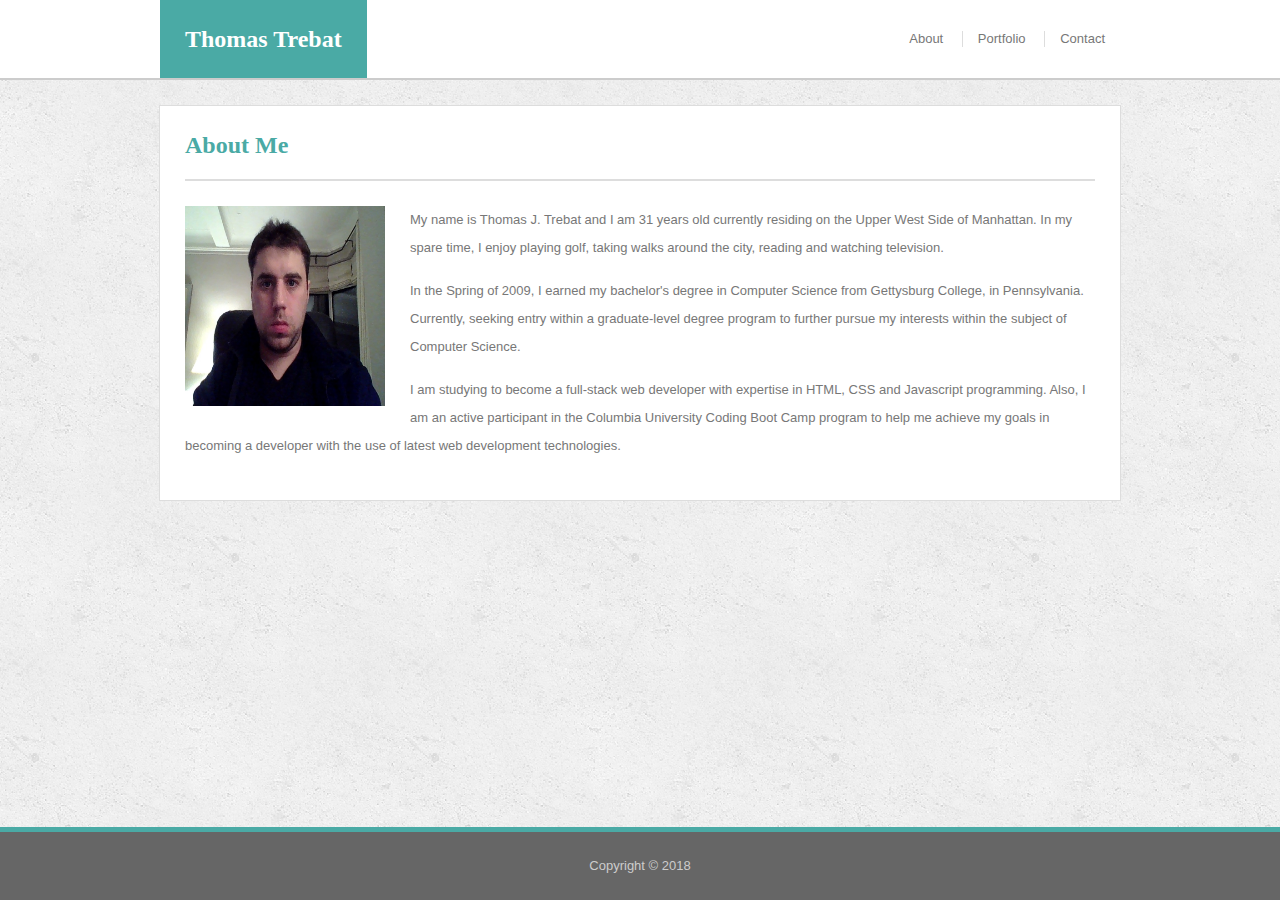
<file: index.html>
<!DOCTYPE html>
<html>

<head>
    <meta charset="utf-8">
    <meta name="viewport" content="width=device-width, initial-scale=1.0">
    <meta http-equiv="X-UA-Compatible" content="ie=edge">
    <title>Thomas Trebat</title>
    <link rel="stylesheet" type="text/css" href="assets/css/reset.css">
    <link rel="stylesheet" type="text/css" href="assets/css/style.css">
</head>

<body>
    <nav id="nav">
        <div class="nav-content">
            <h1 class="nav-heading">Thomas Trebat</h1>
            <ul class="nav-links">
                <li>
                    <a href="index.html">About</a>
                </li>
                <li>
                    <a href="portfolio.html">Portfolio</a>
                </li>
                <li>
                    <a href="contact.html">Contact</a>
                </li>
            </ul>
        </div>
    </nav>
    <div class="container">
        <div class="content">
            <h3 class="heading">About Me</h3>
            <img src="assets/images/headshot.jpg" alt="" class="headshot" />
            <p>My name is Thomas J. Trebat and I am 31 years old currently residing on the Upper West Side of
                Manhattan. In my
                spare time, I enjoy playing golf, taking walks around the city, reading and watching television.</p>
            <p>In the Spring of 2009, I earned my bachelor's degree in Computer Science from Gettysburg College, in
                Pennsylvania.
                Currently, seeking entry within a graduate-level degree program to further pursue my
                interests within
                the subject of Computer Science.</p>
            <p>
                I am studying to become a full-stack web developer with expertise in
                HTML, CSS and Javascript
                programming. Also, I am an active participant in the Columbia University Coding Boot Camp program to
                help me
                achieve my goals in becoming a developer with the use of latest web development technologies.
            </p>
        </div>
    </div>
    <footer id="footer">
        Copyright &copy; 2018
    </footer>
</body>

</html>
</file>
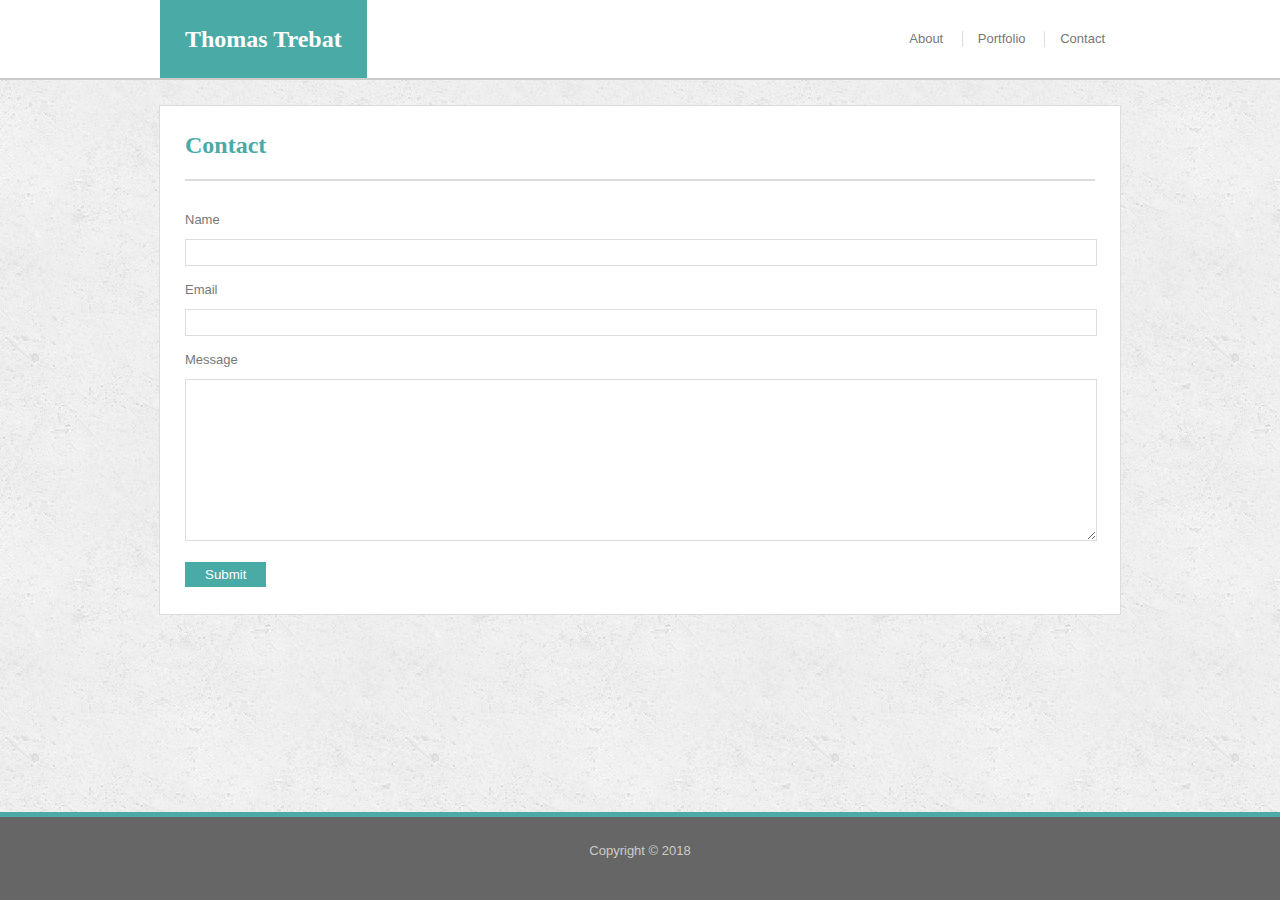
<file: contact.html>
<!DOCTYPE html>
<html>

<head>
    <meta charset="utf-8">
    <meta name="viewport" content="width=device-width, initial-scale=1.0">
    <meta http-equiv="X-UA-Compatible" content="ie=edge">
    <title>Thomas Trebat</title>
    <link rel="stylesheet" type="text/css" href="assets/css/reset.css">
    <link rel="stylesheet" type="text/css" href="assets/css/style.css">
</head>

<body>
    <nav id="nav">
        <div class="nav-content">
            <h1 class="nav-heading">Thomas Trebat</h1>
            <ul class="nav-links">
                <li>
                    <a href="index.html">About</a>
                </li>
                <li>
                    <a href="portfolio.html">Portfolio</a>
                </li>
                <li>
                    <a href="contact.html">Contact</a>
                </li>
            </ul>
        </div>
    </nav>
    <div class="container">
        <div class="content">
            <h3 class="heading">Contact</h3>
            <label>Name</label>
            <input type="text" />
            <label>Email</label>
            <input type="text" />
            <label>Message</label>
            <textarea></textarea>
            <button type="button">Submit</button>
        </div>
    </div>
    <footer id="footer">
        <p>Copyright &copy; 2018</p>
    </footer>
</body>

</html>
</file>
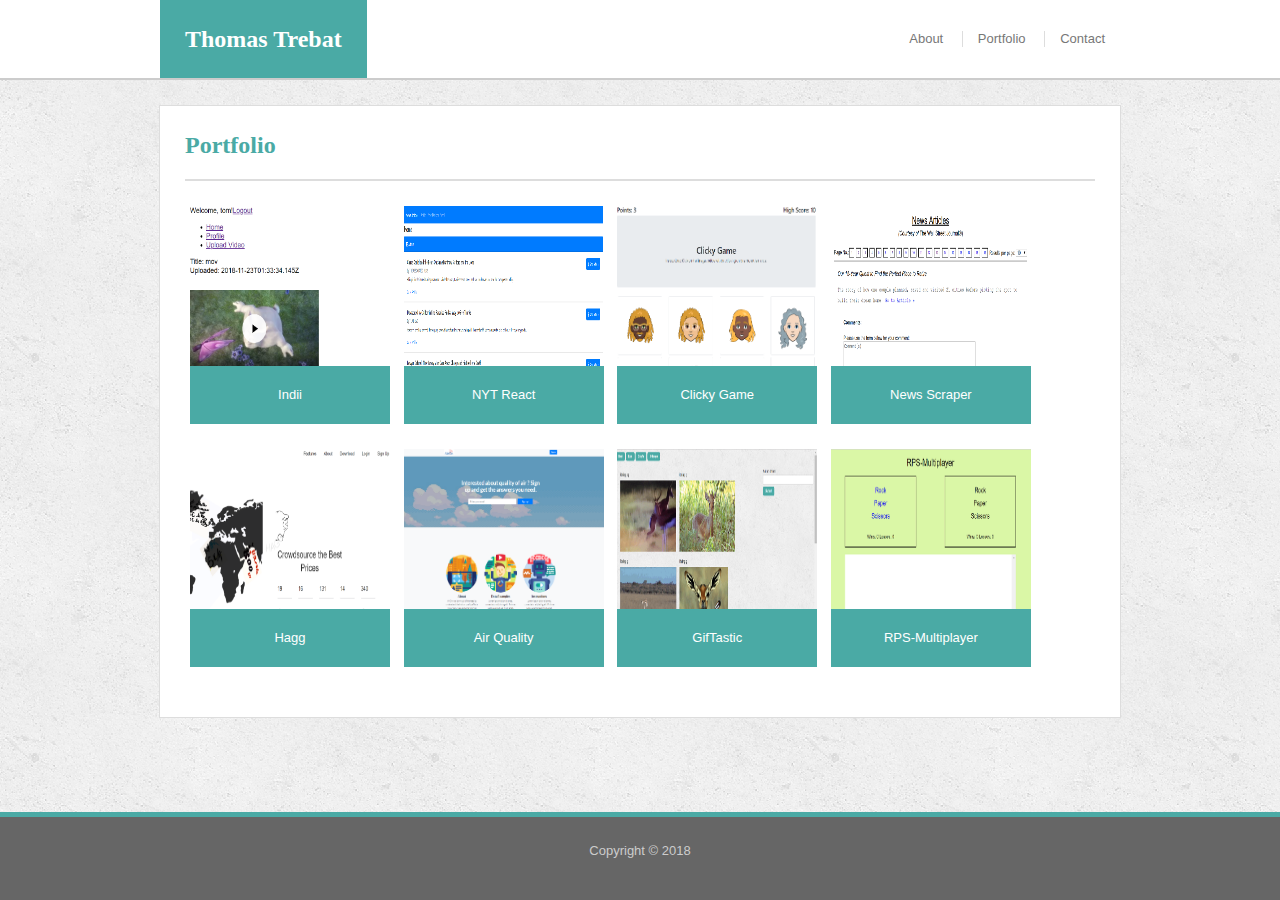
<file: portfolio.html>
<!DOCTYPE html>
<html>

<head>
    <meta charset="utf-8">
    <meta name="viewport" content="width=device-width, initial-scale=1.0">
    <meta http-equiv="X-UA-Compatible" content="ie=edge">
    <title>Thomas Trebat</title>
    <meta name="viewport" content="width=device-width, initial-scale=1">
    <link rel="stylesheet" type="text/css" href="assets/css/reset.css">
    <link rel="stylesheet" type="text/css" href="assets/css/style.css">
</head>

<body>
    <nav id="nav">
        <div class="nav-content">
            <h1 class="nav-heading">Thomas Trebat</h1>
            <ul class="nav-links">
                <li>
                    <a href="index.html">About</a>
                </li>
                <li>
                    <a href="portfolio.html">Portfolio</a>
                </li>
                <li>
                    <a href="contact.html">Contact</a>
                </li>
            </ul>
        </div>
    </nav>
    <div class="container">
        <div class="content">
            <h3 class="heading">Portfolio</h3>
            <ul class="portfolio-images">
                <li>
                    <figure>
                        <img src="assets/images/indii.png" alt="" class="img-thumb" />
                        <figcaption class="caption">
                            <a href="https://salty-reaches-13114.herokuapp.com" target="_blank">Indii</a>
                        </figcaption>
                    </figure>
                </li>
                <li>
                    <figure>
                        <img src="assets/images/nytreact.png" alt="" class="img-thumb" />
                        <figcaption class="caption">
                            <a href="https://frozen-fjord-11128.herokuapp.com" target="_blank">NYT React</a>
                        </figcaption>
                    </figure>
                </li>
                <li>
                    <figure>
                        <img src="assets/images/clicky-game.png" alt="" class="img-thumb" />
                        <figcaption class="caption">
                            <a href="https://tjtrebat.github.io/clicky-game" target="_blank">Clicky Game</a>
                        </figcaption>
                    </figure>
                </li>
                <li>
                    <figure>
                        <img src="assets/images/news-scraper.png" alt="" class="img-thumb" />
                        <figcaption class="caption">
                            <a href="https://ancient-chamber-34121.herokuapp.com" target="_blank">News Scraper</a>
                        </figcaption>
                    </figure>
                </li>
                <li>
                    <figure>
                        <img src="assets/images/hagg.png" alt="" class="img-thumb" />
                        <figcaption class="caption">
                            <a href="https://lit-plains-46584.herokuapp.com/" target="_blank">Hagg</a>
                        </figcaption>
                    </figure>
                </li>
                <li>
                    <figure>
                        <img src="assets/images/air-quality.png" alt="" class="img-thumb" />
                        <figcaption class="caption">
                            <a href="https://salty-falls-68404.herokuapp.com/" target="_blank">Air Quality</a>
                        </figcaption>
                    </figure>
                </li>
                <li>
                    <figure>
                        <img src="assets/images/giftastic.png" alt="" class="img-thumb" />
                        <figcaption class="caption">
                            <a href="https://tjtrebat.github.io/giftastic/" target="_blank">GifTastic</a>
                        </figcaption>
                    </figure>
                </li>
                <li>
                    <figure>
                        <img src="assets/images/rps-multiplayer.png" alt="" class="img-thumb" />
                        <figcaption class="caption">
                            <a href="https://tjtrebat.github.io/RPS-Multiplayer/" target="_blank">RPS-Multiplayer</a>
                        </figcaption>
                    </figure>
                </li>
            </ul>
        </div>
    </div>
    <footer id="footer">
        <p>Copyright &copy; 2018</p>
    </footer>
</body>

</html>
</file>
<file: assets/css/style.css>
body {
    background-image: url(../images/concrete_seamless.png);
    background-repeat: repeat;
    color: #777;
    font-family: 'Arial', 'Helvetica Neue', Helvetica, sans-serif;
    font-size: 13px;
    line-height: 28px;
}

h1, h3 {
    font-family: 'Georgia', Times, Times New Roman, serif;
}

a {
    text-decoration: none;
    color: #777;
}

a:hover {
    color: rgba(0,0,0,.9);
} 

p {
    margin-bottom: 15px;
}

input[type='text'], textarea {
    border: 1px solid #ddd;
    color: #777;
    display: inline-block;
    font-family: 'Arial', 'Helvetica Neue', Helvetica, sans-serif;
    padding: 5px 10px;
    margin: 5px 0px 10px 0px;
    width: calc(100% - 20px);
}

textarea {
    height: 150px;
}

button {
    background-color: #4aaaa5;
    border: none;
    color: #fff;
    padding: 5px 20px;
}

#nav {
    background-color: #fff;
    border-bottom: 2px solid #ccc;
    display: block;
    margin-bottom: 25px;
    width: 100%;
}

.nav-content {
    margin: 0 auto;
    width: 960px;
}

.nav-heading {
    background-color: #4aaaa5;
    color: #fff;
    display: inline-block;
    font-size: 24px;
    font-weight: bold;
    padding: 25px;
    text-align: center;
}

.nav-links {
    color: #ccc;
    float: right;
    padding: 25px 0px;
    text-align: center;
}

.nav-links > li {
    display: inline-block;
    padding: 0px 15px;
    line-height: 16px;
}

.nav-links > li + li {
    border-left: 1px solid #ddd;
}

.container {
    background-color: #fff;
    border: 1px solid #ddd;
    margin: 0 auto;
    margin-bottom: 100px;
    width: 960px;
}

.content {
    margin: 25px;
}

.content::after {
    content: "";
    display: block;
    clear: both;
}

.heading {
    border-bottom: 2px solid #ddd;
    color: #4aaaa5;
    font-size: 24px;
    font-weight: bold;
    padding-bottom: 20px;
    margin-bottom: 25px;
}

.headshot {
    float: left;
    height: 200px;
    margin-right: 25px;
    width: 200px;
}

.img-thumb {
    height: 200px;
    width: 200px;
}

.portfolio-images {
    margin: 0 auto;
    width: 900px;
}

.portfolio-images > li {
    display: inline-block;
    margin-bottom: 25px;
    margin-right: 10px;
}

.caption {
    position: relative;
    background-color: #4aaaa5;
    color: #fff;
    margin-top: -50px;
    padding: 15px 0px;
    text-align: center;
}

.caption > a {
    color: #fff;
}

.caption > a:hover {
    color: #fff;
}

#footer {
    position: fixed;
    bottom: 0px;
    border-top: 5px solid #4aaaa5;
    background-color: #666;
    color: #ccc;
    padding: 20px 0px;
    text-align: center;
    width: 100%;
}

@media screen and (max-width: 980px) {
    .nav-content {
        width: 100%;
    }
    .container {
        width: calc(100% - 25px);
    }
    .portfolio-images {
        width: 100%;
    }  
}

@media screen and (max-width: 768px) {
    .nav-content {
        width: 100%;
    }
    .container {
        width: calc(100% - 25px);
    }
    .portfolio-images {
        width: 100%;
    }
}

@media screen and (max-width: 640px) {
    .nav-content {
        width: 100%;
    }
    .container {
        width: calc(100% - 25px);
    }
    .portfolio-images {
        width: 100%;
    }
    .portfolio-images > li {
        display: block;
    }
    .img-thumb {
        width: 100%;
        height: 100%;
    }
    .nav-heading, .nav-links {
        display: block;
        float: none;
    }
    .headshot {
        height: 100%;
        float: none;
        width: 100%;
    }
    #footer {
        position: static;
    }
}
</file>
